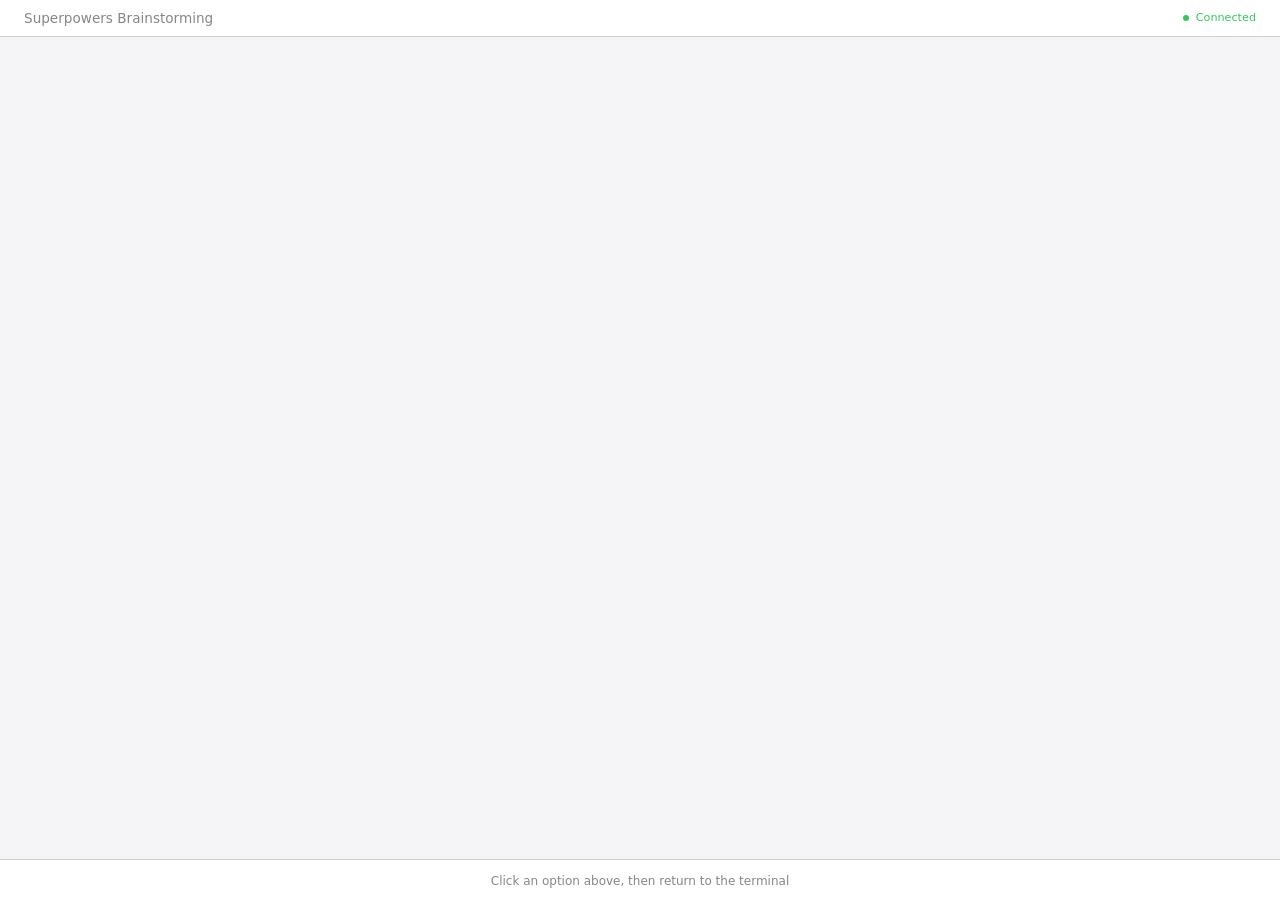
<file: agents/skills/brainstorming/scripts/frame-template.html>
<!DOCTYPE html>
<html>
<head>
  <meta charset="utf-8">
  <title>Superpowers Brainstorming</title>
  <style>
    /*
     * BRAINSTORM COMPANION FRAME TEMPLATE
     *
     * This template provides a consistent frame with:
     * - OS-aware light/dark theming
     * - Fixed header and selection indicator bar
     * - Scrollable main content area
     * - CSS helpers for common UI patterns
     *
     * Content is injected via placeholder comment in #claude-content.
     */

    * { box-sizing: border-box; margin: 0; padding: 0; }
    html, body { height: 100%; overflow: hidden; }

    /* ===== THEME VARIABLES ===== */
    :root {
      --bg-primary: #f5f5f7;
      --bg-secondary: #ffffff;
      --bg-tertiary: #e5e5e7;
      --border: #d1d1d6;
      --text-primary: #1d1d1f;
      --text-secondary: #86868b;
      --text-tertiary: #aeaeb2;
      --accent: #0071e3;
      --accent-hover: #0077ed;
      --success: #34c759;
      --warning: #ff9f0a;
      --error: #ff3b30;
      --selected-bg: #e8f4fd;
      --selected-border: #0071e3;
    }

    @media (prefers-color-scheme: dark) {
      :root {
        --bg-primary: #1d1d1f;
        --bg-secondary: #2d2d2f;
        --bg-tertiary: #3d3d3f;
        --border: #424245;
        --text-primary: #f5f5f7;
        --text-secondary: #86868b;
        --text-tertiary: #636366;
        --accent: #0a84ff;
        --accent-hover: #409cff;
        --selected-bg: rgba(10, 132, 255, 0.15);
        --selected-border: #0a84ff;
      }
    }

    body {
      font-family: system-ui, -apple-system, BlinkMacSystemFont, sans-serif;
      background: var(--bg-primary);
      color: var(--text-primary);
      display: flex;
      flex-direction: column;
      line-height: 1.5;
    }

    /* ===== FRAME STRUCTURE ===== */
    .header {
      background: var(--bg-secondary);
      padding: 0.5rem 1.5rem;
      display: flex;
      justify-content: space-between;
      align-items: center;
      border-bottom: 1px solid var(--border);
      flex-shrink: 0;
    }
    .header h1 { font-size: 0.85rem; font-weight: 500; color: var(--text-secondary); }
    .header .status { font-size: 0.7rem; color: var(--success); display: flex; align-items: center; gap: 0.4rem; }
    .header .status::before { content: ''; width: 6px; height: 6px; background: var(--success); border-radius: 50%; }

    .main { flex: 1; overflow-y: auto; }
    #claude-content { padding: 2rem; min-height: 100%; }

    .indicator-bar {
      background: var(--bg-secondary);
      border-top: 1px solid var(--border);
      padding: 0.5rem 1.5rem;
      flex-shrink: 0;
      text-align: center;
    }
    .indicator-bar span {
      font-size: 0.75rem;
      color: var(--text-secondary);
    }
    .indicator-bar .selected-text {
      color: var(--accent);
      font-weight: 500;
    }

    /* ===== TYPOGRAPHY ===== */
    h2 { font-size: 1.5rem; font-weight: 600; margin-bottom: 0.5rem; }
    h3 { font-size: 1.1rem; font-weight: 600; margin-bottom: 0.25rem; }
    .subtitle { color: var(--text-secondary); margin-bottom: 1.5rem; }
    .section { margin-bottom: 2rem; }
    .label { font-size: 0.7rem; color: var(--text-secondary); text-transform: uppercase; letter-spacing: 0.05em; margin-bottom: 0.5rem; }

    /* ===== OPTIONS (for A/B/C choices) ===== */
    .options { display: flex; flex-direction: column; gap: 0.75rem; }
    .option {
      background: var(--bg-secondary);
      border: 2px solid var(--border);
      border-radius: 12px;
      padding: 1rem 1.25rem;
      cursor: pointer;
      transition: all 0.15s ease;
      display: flex;
      align-items: flex-start;
      gap: 1rem;
    }
    .option:hover { border-color: var(--accent); }
    .option.selected { background: var(--selected-bg); border-color: var(--selected-border); }
    .option .letter {
      background: var(--bg-tertiary);
      color: var(--text-secondary);
      width: 1.75rem; height: 1.75rem;
      border-radius: 6px;
      display: flex; align-items: center; justify-content: center;
      font-weight: 600; font-size: 0.85rem; flex-shrink: 0;
    }
    .option.selected .letter { background: var(--accent); color: white; }
    .option .content { flex: 1; }
    .option .content h3 { font-size: 0.95rem; margin-bottom: 0.15rem; }
    .option .content p { color: var(--text-secondary); font-size: 0.85rem; margin: 0; }

    /* ===== CARDS (for showing designs/mockups) ===== */
    .cards { display: grid; grid-template-columns: repeat(auto-fit, minmax(280px, 1fr)); gap: 1rem; }
    .card {
      background: var(--bg-secondary);
      border: 1px solid var(--border);
      border-radius: 12px;
      overflow: hidden;
      cursor: pointer;
      transition: all 0.15s ease;
    }
    .card:hover { border-color: var(--accent); transform: translateY(-2px); box-shadow: 0 4px 12px rgba(0,0,0,0.1); }
    .card.selected { border-color: var(--selected-border); border-width: 2px; }
    .card-image { background: var(--bg-tertiary); aspect-ratio: 16/10; display: flex; align-items: center; justify-content: center; }
    .card-body { padding: 1rem; }
    .card-body h3 { margin-bottom: 0.25rem; }
    .card-body p { color: var(--text-secondary); font-size: 0.85rem; }

    /* ===== MOCKUP CONTAINER ===== */
    .mockup {
      background: var(--bg-secondary);
      border: 1px solid var(--border);
      border-radius: 12px;
      overflow: hidden;
      margin-bottom: 1.5rem;
    }
    .mockup-header {
      background: var(--bg-tertiary);
      padding: 0.5rem 1rem;
      font-size: 0.75rem;
      color: var(--text-secondary);
      border-bottom: 1px solid var(--border);
    }
    .mockup-body { padding: 1.5rem; }

    /* ===== SPLIT VIEW (side-by-side comparison) ===== */
    .split { display: grid; grid-template-columns: 1fr 1fr; gap: 1.5rem; }
    @media (max-width: 700px) { .split { grid-template-columns: 1fr; } }

    /* ===== PROS/CONS ===== */
    .pros-cons { display: grid; grid-template-columns: 1fr 1fr; gap: 1rem; margin: 1rem 0; }
    .pros, .cons { background: var(--bg-secondary); border-radius: 8px; padding: 1rem; }
    .pros h4 { color: var(--success); font-size: 0.85rem; margin-bottom: 0.5rem; }
    .cons h4 { color: var(--error); font-size: 0.85rem; margin-bottom: 0.5rem; }
    .pros ul, .cons ul { margin-left: 1.25rem; font-size: 0.85rem; color: var(--text-secondary); }
    .pros li, .cons li { margin-bottom: 0.25rem; }

    /* ===== PLACEHOLDER (for mockup areas) ===== */
    .placeholder {
      background: var(--bg-tertiary);
      border: 2px dashed var(--border);
      border-radius: 8px;
      padding: 2rem;
      text-align: center;
      color: var(--text-tertiary);
    }

    /* ===== INLINE MOCKUP ELEMENTS ===== */
    .mock-nav { background: var(--accent); color: white; padding: 0.75rem 1rem; display: flex; gap: 1.5rem; font-size: 0.9rem; }
    .mock-sidebar { background: var(--bg-tertiary); padding: 1rem; min-width: 180px; }
    .mock-content { padding: 1.5rem; flex: 1; }
    .mock-button { background: var(--accent); color: white; border: none; padding: 0.5rem 1rem; border-radius: 6px; font-size: 0.85rem; }
    .mock-input { background: var(--bg-primary); border: 1px solid var(--border); border-radius: 6px; padding: 0.5rem; width: 100%; }
  </style>
</head>
<body>
  <div class="header">
    <h1><a href="https://github.com/obra/superpowers" style="color: inherit; text-decoration: none;">Superpowers Brainstorming</a></h1>
    <div class="status">Connected</div>
  </div>

  <div class="main">
    <div id="claude-content">
      <!-- CONTENT -->
    </div>
  </div>

  <div class="indicator-bar">
    <span id="indicator-text">Click an option above, then return to the terminal</span>
  </div>

</body>
</html>
</file>
